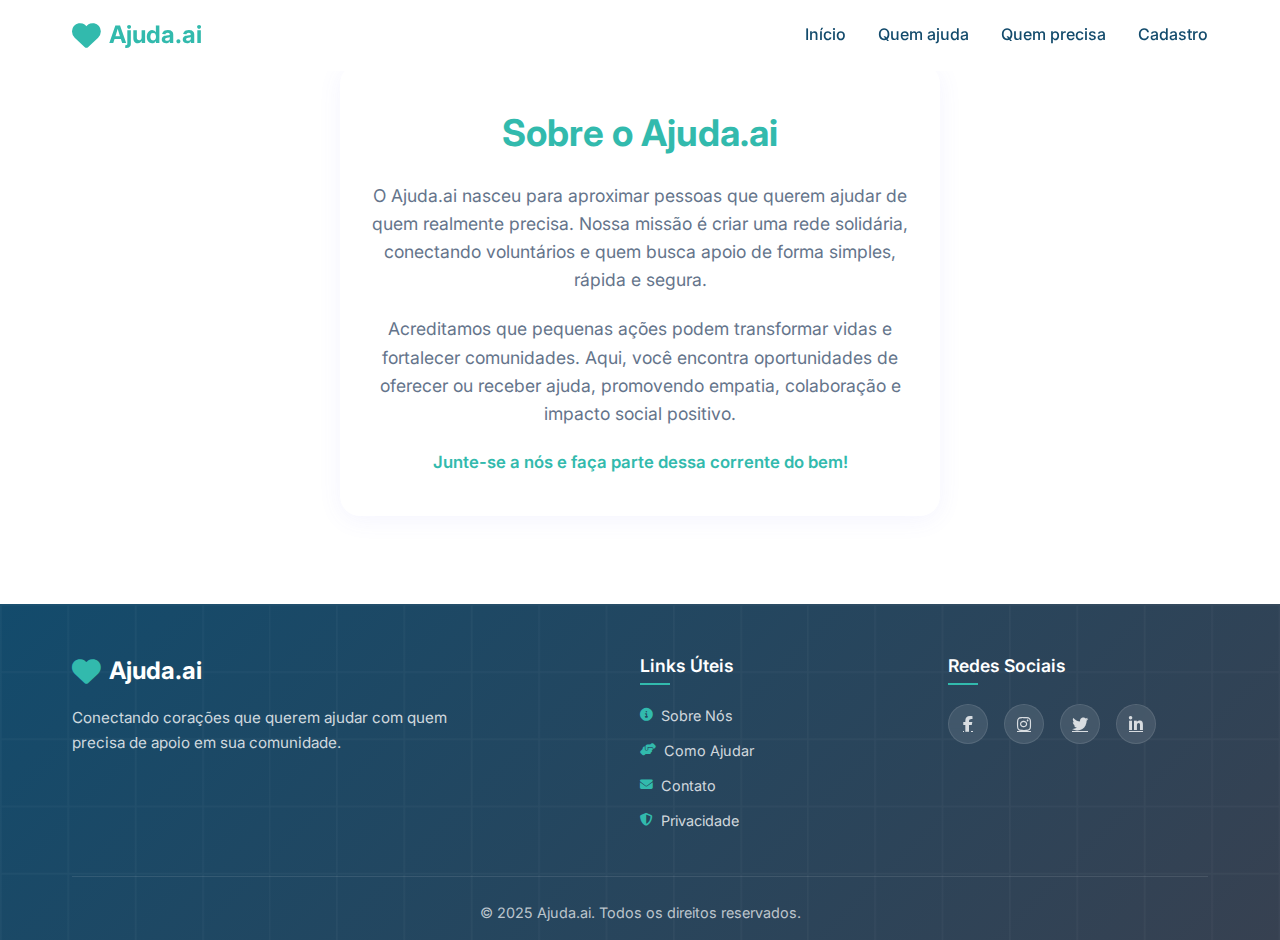
<file: sobre.html>
<!DOCTYPE html>
<html lang="pt-BR">
<head>
    <meta charset="UTF-8">
    <meta name="viewport" content="width=device-width, initial-scale=1.0">
    <title>Sobre Nós - Ajuda.ai</title>
    <link rel="stylesheet" href="styles.css">
    <link href="https://fonts.googleapis.com/css2?family=Inter:wght@400;600;700&display=swap" rel="stylesheet">
    <link rel="stylesheet" href="https://cdnjs.cloudflare.com/ajax/libs/font-awesome/6.4.0/css/all.min.css">
</head>
<body>
    <!-- Navbar -->
    <nav class="navbar">
        <div class="nav-container">
            <div class="logo">
                <i class="fas fa-heart"></i>
                <span>Ajuda.ai</span>
            </div>
            <ul class="nav-menu">
                <li><a href="index.html">Início</a></li>
                <li><a href="voluntarios.html">Quem ajuda</a></li>
                <li><a href="precisa.html">Quem precisa</a></li>
                <li><a href="cadastro.html">Cadastro</a></li>
            </ul>
        </div>
    </nav>

    <main style="background: #fff; min-height: 60vh;">
        <section style="max-width: 600px; margin: 4rem auto 2rem auto; padding: 2.5rem 2rem; border-radius: 20px; box-shadow: 0 4px 24px 0 rgb(99 102 241 / 0.07); background: #fff; text-align: center;">
            <h1 style="font-size: 2.3rem; color: var(--primary-color); font-weight: 700; margin-bottom: 1.2rem;">
                Sobre o Ajuda.ai
            </h1>
            <p style="color: #64748b; font-size: 1.1rem; margin-bottom: 1.3rem;">
                O Ajuda.ai nasceu para aproximar pessoas que querem ajudar de quem realmente precisa. Nossa missão é criar uma rede solidária, conectando voluntários e quem busca apoio de forma simples, rápida e segura.
            </p>
            <p style="color: #64748b; font-size: 1.1rem; margin-bottom: 1.3rem;">
                Acreditamos que pequenas ações podem transformar vidas e fortalecer comunidades. Aqui, você encontra oportunidades de oferecer ou receber ajuda, promovendo empatia, colaboração e impacto social positivo.
            </p>
            <p style="color: var(--primary-color); font-weight: 600; font-size: 1.05rem;">
                Junte-se a nós e faça parte dessa corrente do bem!
            </p>
        </section>
    </main>

    <!-- Footer -->
    <footer class="footer">
        <div class="footer-container">
            <div class="footer-content">
                <div class="footer-brand">
                    <div class="footer-logo">
                        <i class="fas fa-heart"></i>
                        <span>Ajuda.ai</span>
                    </div>
                    <p class="footer-description">
                        Conectando corações que querem ajudar com quem precisa de apoio em sua comunidade.
                    </p>
                </div>
                <div class="footer-links">
                    <h4>Links Úteis</h4>
                    <ul>
                        <li><a href="sobre.html"><i class="fas fa-info-circle"></i>Sobre Nós</a></li>
                        <li><a href="#help"><i class="fas fa-hands-helping"></i>Como Ajudar</a></li>
                        <li><a href="#contact"><i class="fas fa-envelope"></i>Contato</a></li>
                        <li><a href="#privacy"><i class="fas fa-shield-alt"></i>Privacidade</a></li>
                    </ul>
                </div>
                <div class="footer-social">
                    <h4>Redes Sociais</h4>
                    <div class="social-links">
                        <a href="#" aria-label="Facebook"><i class="fab fa-facebook-f"></i></a>
                        <a href="#" aria-label="Instagram"><i class="fab fa-instagram"></i></a>
                        <a href="#" aria-label="Twitter"><i class="fab fa-twitter"></i></a>
                        <a href="#" aria-label="LinkedIn"><i class="fab fa-linkedin-in"></i></a>
                    </div>
                </div>
            </div>
            <div class="footer-bottom">
                <p class="footer-copyright">
                    © 2025 Ajuda.ai. Todos os direitos reservados.
                </p>
            </div>
        </div>
    </footer>
</body>
</html>
</file>
<file: styles.css>
:root {
    --primary-color: #32BAAD;
    --secondary-color: #134B6C;
    --accent-color: #FEA231;
    --success-color: #10b981;      /* ajuste se quiser um verde diferente */
    --warning-color: #FEA231;      /* usa a cor de contraste para alertas */
    --danger-color: #ef4444;
    --dark-color: #134B6C;         /* usa a cor secundária para tons escuros */
    --light-color: #f8fafc;
    --text-primary: #134B6C;       /* cor secundária para texto principal */
    --text-secondary: #32BAAD;     /* cor primária para texto secundário */
    --border-color: #32BAAD;       /* cor primária para bordas */
    --shadow-sm: 0 1px 2px 0 rgb(0 0 0 / 0.05);
    --shadow-md: 0 4px 6px -1px rgb(0 0 0 / 0.1);
    --shadow-lg: 0 10px 15px -3px rgb(0 0 0 / 0.1);
    --shadow-xl: 0 20px 25px -5px rgb(0 0 0 / 0.1);
    --gradient-primary: linear-gradient(135deg, #32BAAD 0%, #134B6C 100%);
    --gradient-secondary: linear-gradient(135deg, #FEA231 0%, #32BAAD 100%);
    --bg-white :#fff
}


* {
    margin: 0;
    padding: 0;
    box-sizing: border-box;
}

body {
    font-family: 'Inter', -apple-system, BlinkMacSystemFont, sans-serif;
    line-height: 1.6;
    color: var(--text-primary);
    background-color: var(--light-color);
    overflow-x: hidden;
}

/* Navbar Glassmorphism */
.navbar {
    position: fixed;
    top: 0;
    width: 100%;
    background: rgba(255, 255, 255, 0.95);
    backdrop-filter: blur(20px);
    border-bottom: 1px solid rgba(255, 255, 255, 0.2);
    z-index: 1000;
    transition: all 0.3s ease;
}

.nav-container {
    max-width: 1200px;
    margin: 0 auto;
    padding: 1rem 2rem;
    display: flex;
    justify-content: space-between;
    align-items: center;
}

.logo {
    display: flex;
    align-items: center;
    gap: 0.5rem;
    font-size: 1.5rem;
    font-weight: 700;
    color: var(--primary-color);
}

.logo i {
    font-size: 1.8rem;
}

.nav-menu {
    display: flex;
    list-style: none;
    gap: 2rem;
}

.nav-menu a {
    text-decoration: none;
    color: var(--text-primary);
    font-weight: 500;
    transition: color 0.3s ease;
    position: relative;
}

.nav-menu a:hover {
    color: var(--primary-color);
}

.nav-menu a::after {
    content: '';
    position: absolute;
    bottom: -5px;
    left: 0;
    width: 0;
    height: 2px;
    background: var(--gradient-primary);
    transition: width 0.3s ease;
}

.nav-menu a:hover::after {
    width: 100%;
}
.nav-menu a.active::after {
    width: 100%;
}

.hamburger {
    display: none;
    flex-direction: column;
    cursor: pointer;
}

.hamburger span {
    width: 25px;
    height: 3px;
    background: var(--text-primary);
    margin: 3px 0;
    transition: 0.3s;
    border-radius: 2px;
}

/* Hero Section Atualizado */
.hero {
    min-height: 100vh;
    background: var(--gradient-primary);
    display: flex;
    align-items: center;
    position: relative;
    overflow: hidden;
    padding-top: 80px;
}

.hero::before {
    content: '';
    position: absolute;
    top: 0;
    left: 0;
    right: 0;
    bottom: 0;
    background: url('data:image/svg+xml,<svg xmlns="http://www.w3.org/2000/svg" viewBox="0 0 1000 1000"><defs><radialGradient id="a" cx="50%" cy="50%"><stop offset="0%" style="stop-color:rgba(255,255,255,0.1)"/><stop offset="100%" style="stop-color:rgba(255,255,255,0)"/></radialGradient></defs><circle cx="200" cy="200" r="100" fill="url(%23a)"/><circle cx="800" cy="300" r="150" fill="url(%23a)"/><circle cx="400" cy="700" r="120" fill="url(%23a)"/></svg>');
    opacity: 0.3;
}

.hero-container {
    max-width: 1200px;
    margin: 0 auto;
    padding: 0 2rem;
    display: grid;
    grid-template-columns: 1fr 1fr;
    gap: 4rem;
    align-items: center;
    position: relative;
    z-index: 1;
}

.hero-badge {
    display: inline-flex;
    align-items: center;
    gap: 0.5rem;
    background: rgba(255, 255, 255, 0.2);
    backdrop-filter: blur(10px);
    padding: 0.5rem 1rem;
    border-radius: 50px;
    color: white;
    font-size: 0.9rem;
    font-weight: 500;
    margin-bottom: 1.5rem;
    border: 1px solid rgba(255, 255, 255, 0.3);
}

.hero-title {
    font-size: 3.5rem;
    font-weight: 700;
    color: white;
    margin-bottom: 1.5rem;
    line-height: 1.2;
}

.gradient-text {
    background: linear-gradient(135deg, #fbbf24, #f59e0b);
    -webkit-background-clip: text;
    -webkit-text-fill-color: transparent;
    background-clip: text;
}

.hero-subtitle {
    font-size: 1.2rem;
    color: rgba(255, 255, 255, 0.9);
    margin-bottom: 2rem;
    line-height: 1.6;
}

.hero-buttons {
    display: flex;
    gap: 1rem;
    margin-bottom: 3rem;
}

.btn {
    padding: 1rem 2rem;
    border: none;
    border-radius: 12px;
    font-size: 1rem;
    font-weight: 600;
    cursor: pointer;
    transition: all 0.3s ease;
    display: flex;
    align-items: center;
    gap: 0.5rem;
    text-decoration: none;
    position: relative;
    overflow: hidden;
}

.btn::before {
    content: '';
    position: absolute;
    top: 0;
    left: -100%;
    width: 100%;
    height: 100%;
    background: linear-gradient(90deg, transparent, rgba(255, 255, 255, 0.2), transparent);
    transition: left 0.5s;
}

.btn:hover::before {
    left: 100%;
}

.btn-primary {
    background: rgba(255, 255, 255, 0.2);
    color: white;
    border: 1px solid rgba(255, 255, 255, 0.3);
    backdrop-filter: blur(10px);
}

.btn-primary:hover {
    background: rgba(255, 255, 255, 0.3);
    transform: translateY(-2px);
    box-shadow: var(--shadow-lg);
}

.btn-secondary {
    background: white;
    color: var(--primary-color);
}

.btn-secondary:hover {
    transform: translateY(-2px);
    box-shadow: var(--shadow-lg);
}

/* Nova seção do mapa */
.hero-map-section {
    display: flex;
    flex-direction: column;
    height: 100%;
}

.map-title {
    font-size: 1.8rem;
    font-weight: 600;
    color: white;
    margin-bottom: 1.5rem;
    text-align: center;
}

.map-container {
    position: relative;
    height: 400px;
    background: rgba(255, 255, 255, 0.1);
    backdrop-filter: blur(10px);
    border-radius: 20px;
    border: 1px solid rgba(255, 255, 255, 0.2);
    overflow: hidden;
}

#interactive-map {
    width: 100%;
    height: 100%;
    border-radius: 20px;
}

.distance-badge {
    margin-left: auto;
}

.map-overlay {
    position: absolute;
    bottom: 20px;
    left: 20px;
    right: 20px;
    background: rgba(255, 255, 255, 0.95);
    backdrop-filter: blur(10px);
    border-radius: 12px;
    padding: 1rem;
}

.map-stats {
    display: flex;
    justify-content: space-around;
    gap: 1rem;
}

.map-stat {
    display: flex;
    align-items: center;
    gap: 0.5rem;
    color: var(--text-primary);
    font-weight: 500;
}

.map-stat i {
    color: var(--primary-color);
}

/* Seção de Pesquisa inspirada em IA */
.search-section {
    background: linear-gradient(135deg, #f8fafc 0%, #e2e8f0 100%);
    padding: 4rem 0;
    position: relative;
    overflow: hidden;
}

.search-section::before {
    content: '';
    position: absolute;
    top: 0;
    left: 0;
    right: 0;
    bottom: 0;
    background: url('data:image/svg+xml,<svg xmlns="http://www.w3.org/2000/svg" viewBox="0 0 100 100"><defs><pattern id="grid" width="10" height="10" patternUnits="userSpaceOnUse"><path d="M 10 0 L 0 0 0 10" fill="none" stroke="rgba(99,102,241,0.05)" stroke-width="1"/></pattern></defs><rect width="100" height="100" fill="url(%23grid)"/></svg>');
    opacity: 0.5;
}

.search-container {
    max-width: 800px;
    margin: 0 auto;
    padding: 0 2rem;
    position: relative;
    z-index: 1;
}

.search-wrapper {
    background: white;
    border-radius: 24px;
    padding: 2rem;
    box-shadow: 0 20px 40px rgba(99, 102, 241, 0.1);
    border: 1px solid rgba(99, 102, 241, 0.1);
    position: relative;
}

.search-wrapper::before {
    content: '';
    position: absolute;
    top: -1px;
    left: -1px;
    right: -1px;
    bottom: -1px;
    background: linear-gradient(135deg, var(--primary-color), var(--secondary-color));
    border-radius: 24px;
    z-index: -1;
    opacity: 0;
    transition: opacity 0.3s ease;
}

.search-wrapper:focus-within::before {
    opacity: 0.1;
}

.search-form {
    margin-bottom: 1.5rem;
}

.input-wrapper {
    position: relative;
    display: flex;
    align-items: center;
    background: #f8fafc;
    border-radius: 16px;
    padding: 0.75rem 1rem;
    border: 2px solid transparent;
    transition: all 0.3s ease;
}

.input-wrapper:focus-within {
    background: white;
    border-color: var(--primary-color);
    box-shadow: 0 0 0 4px rgba(99, 102, 241, 0.1);
}

.search-input {
    flex: 1;
    border: none;
    outline: none;
    font-size: 1.1rem;
    background: transparent;
    padding: 0.5rem 0;
    color: var(--text-primary);
    font-weight: 500;
}

.search-input::placeholder {
    color: var(--text-secondary);
    font-weight: 400;
}

.search-btn {
    background: var(--gradient-primary);
    color: white;
    border: none;
    border-radius: 12px;
    padding: 0.75rem;
    margin-left: 0.75rem;
    cursor: pointer;
    transition: all 0.3s ease;
    display: flex;
    align-items: center;
    justify-content: center;
    min-width: 48px;
    height: 48px;
}

.search-btn:hover {
    transform: translateY(-2px);
    box-shadow: 0 8px 25px rgba(99, 102, 241, 0.3);
}

.search-btn:active {
    transform: translateY(0);
}

.search-btn i {
    font-size: 1.1rem;
}

.search-suggestions {
    text-align: center;
}

.suggestion-tags {
    display: flex;
    flex-wrap: wrap;
    gap: 0.75rem;
    justify-content: center;
}

.suggestion-tag {
    background: rgba(99, 102, 241, 0.1);
    color: var(--primary-color);
    border: 1px solid rgba(99, 102, 241, 0.2);
    border-radius: 20px;
    padding: 0.5rem 1rem;
    font-size: 0.9rem;
    font-weight: 500;
    cursor: pointer;
    transition: all 0.3s ease;
}

.suggestion-tag:hover {
    background: var(--primary-color);
    color: white;
    transform: translateY(-1px);
    box-shadow: 0 4px 12px rgba(99, 102, 241, 0.3);
}

/* Sections */
.container {
    max-width: 1200px;
    margin: 0 auto;
    padding: 0 2rem;
}

.section-header {
    text-align: center;
    margin-bottom: 4rem;
}

.section-header h2 {
    font-size: 2.5rem;
    font-weight: 700;
    color: var(--text-primary);
    margin-bottom: 1rem;
}

.section-header p {
    font-size: 1.2rem;
    color: var(--text-secondary);
}

/* Helpers Section */
.helpers-section {
    padding: 6rem 0;
    background: white;
}

.helpers-carousel {
    display: grid;
    grid-template-columns: repeat(auto-fit, minmax(300px, 1fr));
    gap: 2rem;
}

.helper-card {
    background: white;
    border-radius: 20px;
    padding: 2rem;
    box-shadow: var(--shadow-md);
    border: 1px solid var(--border-color);
    transition: all 0.3s ease;
    text-align: center;
}

.helper-card:hover {
    transform: translateY(-5px);
    box-shadow: var(--shadow-xl);
}

.helper-avatar {
    position: relative;
    width: 100px;
    height: 100px;
    margin: 0 auto 1.5rem;
}

.helper-avatar img {
    width: 100%;
    height: 100%;
    border-radius: 50%;
    object-fit: cover;
}

.helper-status {
    position: absolute;
    bottom: 5px;
    right: 5px;
    width: 20px;
    height: 20px;
    background: var(--success-color);
    border-radius: 50%;
    border: 3px solid white;
}

.helper-card h3 {
    font-size: 1.3rem;
    font-weight: 600;
    color: var(--text-primary);
    margin-bottom: 0.5rem;
}

.helper-profession {
    color: var(--primary-color);
    font-weight: 500;
    margin-bottom: 1rem;
}

.helper-testimonial {
    color: var(--text-secondary);
    font-style: italic;
    margin-bottom: 1.5rem;
    line-height: 1.6;
}

.helper-rating {
    display: flex;
    align-items: center;
    justify-content: center;
    gap: 0.25rem;
}

.helper-rating i {
    color: #fbbf24;
}

.helper-rating span {
    margin-left: 0.5rem;
    font-weight: 600;
    color: var(--text-primary);
}

/* Needs Section */
.needs-section {
    padding: 6rem 0;
    background: #f8fafc;
}

.needs-grid {
    display: grid;
    grid-template-columns: repeat(auto-fit, minmax(350px, 1fr));
    gap: 2rem;
}

.need-card {
    background: white;
    border-radius: 16px;
    padding: 1.5rem;
    box-shadow: var(--shadow-md);
    border: 1px solid var(--border-color);
    transition: all 0.3s ease;
}

.need-card:hover {
    transform: translateY(-2px);
    box-shadow: var(--shadow-lg);
}

.need-header {
    display: flex;
    align-items: center;
    gap: 1rem;
    margin-bottom: 1rem;
}

.need-header img {
    width: 60px;
    height: 60px;
    border-radius: 50%;
    object-fit: cover;
}

.need-info h3 {
    font-size: 1.1rem;
    font-weight: 600;
    color: var(--text-primary);
    margin-bottom: 0.25rem;
}

.need-location {
    display: flex;
    align-items: center;
    gap: 0.5rem;
    color: var(--text-secondary);
    font-size: 0.9rem;
}

/* Atualização: Substituir .need-urgency por .need-distance */
.need-distance {
    margin-left: auto;
    padding: 0.25rem 0.75rem;
    border-radius: 20px;
    font-size: 0.8rem;
    font-weight: 600;
    display: flex;
    align-items: center;
    gap: 0.25rem;
    background: rgba(6, 182, 212, 0.1);
    color: var(--accent-color);
    border: 1px solid rgba(6, 182, 212, 0.2);
}

.need-distance i {
    font-size: 0.7rem;
}

.need-service {
    display: flex;
    align-items: center;
    gap: 0.75rem;
    margin-bottom: 1rem;
    padding: 0.75rem;
    background: rgba(99, 102, 241, 0.05);
    border-radius: 10px;
    color: var(--primary-color);
    font-weight: 500;
}

.need-service i {
    font-size: 1.2rem;
}

.need-description {
    color: var(--text-secondary);
    margin-bottom: 1.5rem;
    line-height: 1.6;
}

.btn-contact {
    width: 100%;
    background: var(--gradient-primary);
    color: white;
    justify-content: center;
}

.btn-contact:hover {
    transform: translateY(-1px);
    box-shadow: var(--shadow-md);
}

/* Footer Moderno */
.footer {
    background: linear-gradient(135deg, var(--dark-color) 0%, #374151 100%);
    color: white;
    position: relative;
    overflow: hidden;
}

.footer::before {
    content: '';
    position: absolute;
    top: 0;
    left: 0;
    right: 0;
    bottom: 0;
    background: url('data:image/svg+xml,<svg xmlns="http://www.w3.org/2000/svg" viewBox="0 0 100 100"><defs><pattern id="footerGrid" width="20" height="20" patternUnits="userSpaceOnUse"><path d="M 20 0 L 0 0 0 20" fill="none" stroke="rgba(255,255,255,0.03)" stroke-width="1"/></pattern></defs><rect width="100" height="100" fill="url(%23footerGrid)"/></svg>');
}

.footer-container {
    max-width: 1200px;
    margin: 0 auto;
    padding: 3rem 2rem 1rem;
    position: relative;
    z-index: 1;
}

.footer-content {
    display: grid;
    grid-template-columns: 2fr 1fr 1fr;
    gap: 3rem;
    margin-bottom: 2rem;
}

.footer-brand {
    max-width: 400px;
}

.footer-logo {
    display: flex;
    align-items: center;
    gap: 0.5rem;
    font-size: 1.5rem;
    font-weight: 700;
    margin-bottom: 1rem;
    color: white;
}

.footer-logo i {
    font-size: 1.8rem;
    color: var(--primary-color);
}

.footer-description {
    color: rgba(255, 255, 255, 0.8);
    line-height: 1.6;
    font-size: 0.95rem;
}

.footer-links h4,
.footer-social h4 {
    font-size: 1.1rem;
    font-weight: 600;
    margin-bottom: 1.5rem;
    color: white;
    position: relative;
}

.footer-links h4::after,
.footer-social h4::after {
    content: '';
    position: absolute;
    bottom: -5px;
    left: 0;
    width: 30px;
    height: 2px;
    background: var(--primary-color);
}

.footer-links ul {
    list-style: none;
}

.footer-links li {
    margin-bottom: 0.75rem;
}

.footer-links a {
    color: rgba(255, 255, 255, 0.8);
    text-decoration: none;
    display: flex;
    align-items: center;
    gap: 0.5rem;
    transition: all 0.3s ease;
    font-size: 0.9rem;
}

.footer-links a:hover {
    color: white;
    transform: translateX(5px);
}

.footer-links a i {
    font-size: 0.8rem;
    color: var(--primary-color);
}

.social-links {
    display: flex;
    gap: 1rem;
}

.social-links a {
    width: 40px;
    height: 40px;
    background: rgba(255, 255, 255, 0.1);
    border-radius: 50%;
    display: flex;
    align-items: center;
    justify-content: center;
    color: rgba(255, 255, 255, 0.8);
    transition: all 0.3s ease;
    backdrop-filter: blur(10px);
    border: 1px solid rgba(255, 255, 255, 0.1);
}

.social-links a:hover {
    background: var(--primary-color);
    color: white;
    transform: translateY(-2px);
    box-shadow: 0 5px 15px rgba(99, 102, 241, 0.3);
}

.footer-bottom {
    border-top: 1px solid rgba(255, 255, 255, 0.1);
    padding-top: 1.5rem;
    text-align: center;
}

.footer-copyright {
    color: rgba(255, 255, 255, 0.7);
    font-size: 0.9rem;
}

/* Fatal Error Modal */
.fatal-error {
    position: fixed;
    top: 0;
    left: 0;
    width: 100%;
    height: 100%;
    background: rgba(0, 0, 0, 0.8);
    display: none;
    align-items: center;
    justify-content: center;
    z-index: 10000;
    backdrop-filter: blur(5px);
}

.fatal-error.show {
    display: flex;
}

.error-content {
    background: white;
    border-radius: 16px;
    padding: 2rem;
    max-width: 400px;
    width: 90%;
    text-align: center;
    position: relative;
    box-shadow: 0 20px 40px rgba(0, 0, 0, 0.3);
    border: 2px solid var(--danger-color);
}

.error-content i {
    font-size: 3rem;
    color: var(--danger-color);
    margin-bottom: 1rem;
}

.error-content h3 {
    color: var(--danger-color);
    font-size: 1.5rem;
    margin-bottom: 1rem;
    font-weight: 700;
}

.error-content p {
    color: var(--text-secondary);
    line-height: 1.6;
    margin-bottom: 1.5rem;
}

.error-close {
    position: absolute;
    top: 1rem;
    right: 1rem;
    background: none;
    border: none;
    font-size: 1.2rem;
    color: var(--text-secondary);
    cursor: pointer;
    width: 30px;
    height: 30px;
    display: flex;
    align-items: center;
    justify-content: center;
    border-radius: 50%;
    transition: all 0.3s ease;
}

.error-close:hover {
    background: rgba(239, 68, 68, 0.1);
    color: var(--danger-color);
}

/* Responsive Design */
@media (max-width: 768px) {
    .hamburger {
        display: flex;
    }

    .nav-menu {
        position: fixed;
        left: -100%;
        top: 70px;
        flex-direction: column;
        background-color: rgba(255, 255, 255, 0.95);
        backdrop-filter: blur(20px);
        width: 100%;
        text-align: center;
        transition: 0.3s;
        padding: 2rem 0;
    }

    .nav-menu.active {
        left: 0;
    }

    .hero-container {
        grid-template-columns: 1fr;
        gap: 2rem;
        text-align: center;
    }

    .hero-title {
        font-size: 2.5rem;
    }

    .hero-buttons {
        flex-direction: column;
        align-items: center;
    }

    .hero-stats {
        justify-content: center;
    }

    .map-container {
        height: 300px;
    }

    .map-stats {
        flex-direction: column;
        gap: 0.5rem;
    }

    .search-section {
        padding: 3rem 0;
    }

    .search-wrapper {
        padding: 1.5rem;
        border-radius: 20px;
    }

    .input-wrapper {
        flex-direction: column;
        gap: 1rem;
        padding: 1rem;
    }

    .search-input {
        text-align: center;
        width: 100%;
    }

    .search-btn {
        width: 100%;
        margin-left: 0;
        justify-content: center;
    }

    .suggestion-tags {
        flex-direction: column;
        align-items: center;
    }

    .suggestion-tag {
        width: 100%;
        max-width: 200px;
        text-align: center;
    }

    .helpers-carousel {
        grid-template-columns: 1fr;
    }

    .needs-grid {
        grid-template-columns: 1fr;
    }

    .need-header {
        flex-wrap: wrap;
    }

    .need-distance {
        margin-left: 0;
        margin-top: 0.5rem;
        order: 3;
        width: 100%;
        justify-content: center;
    }

    .footer-content {
        grid-template-columns: 1fr;
        gap: 2rem;
        text-align: center;
    }

    .footer-brand {
        max-width: 100%;
    }

    .social-links {
        justify-content: center;
    }
}















/* precisa css */

/* Estilos específicos para a página de listagem */
.page-header {
    background: linear-gradient(135deg, var(--primary-color) 0%, var(--secondary-color) 100%);
    color: white;
    padding: 8rem 0 4rem;
    text-align: center;
    position: relative;
    overflow: hidden;
}

.page-header::before {
    content: '';
    position: absolute;
    top: 0;
    left: 0;
    right: 0;
    bottom: 0;
    background: url('data:image/svg+xml,<svg xmlns="http://www.w3.org/2000/svg" viewBox="0 0 1000 1000"><defs><radialGradient id="b" cx="50%" cy="50%"><stop offset="0%" style="stop-color:rgba(255,255,255,0.1)"/><stop offset="100%" style="stop-color:rgba(255,255,255,0)"/></radialGradient></defs><circle cx="300" cy="200" r="80" fill="url(%23b)"/><circle cx="700" cy="400" r="120" fill="url(%23b)"/><circle cx="500" cy="600" r="100" fill="url(%23b)"/></svg>');
    opacity: 0.3;
}

.page-title {
    font-size: 3rem;
    font-weight: 700;
    margin-bottom: 1rem;
    position: relative;
    z-index: 1;
}

.page-subtitle {
    font-size: 1.2rem;
    opacity: 0.9;
    position: relative;
    z-index: 1;
}

/* Seção de Filtros */
.filters-section {
    background: white;
    border-bottom: 1px solid var(--border-color);
    padding: 2rem 0;
    position: sticky;
    top: 70px;
    z-index: 100;
}

.filters-wrapper {
    display: flex;
    gap: 2rem;
    align-items: center;
    flex-wrap: wrap;
}

.search-filter {
    flex: 1;
    min-width: 300px;
}

.search-input-wrapper {
    position: relative;
    display: flex;
    align-items: center;
    background: var(--light-color);
    border-radius: 12px;
    padding: 0.75rem 1rem;
    border: 2px solid transparent;
    transition: all 0.3s ease;
}

.search-input-wrapper:focus-within {
    border-color: var(--primary-color);
    background: white;
    box-shadow: 0 0 0 4px rgba(99, 102, 241, 0.1);
}

.search-input-wrapper i {
    color: var(--text-secondary);
    margin-right: 0.75rem;
}

.search-input-wrapper input {
    flex: 1;
    border: none;
    outline: none;
    background: transparent;
    font-size: 1rem;
    color: var(--text-primary);
}

.sort-filters {
    display: flex;
    gap: 1rem;
}

.sort-filters select {
    padding: 0.75rem 1rem;
    border: 2px solid var(--border-color);
    border-radius: 8px;
    background: white;
    color: var(--text-primary);
    font-size: 0.9rem;
    cursor: pointer;
    transition: border-color 0.3s ease;
}

.sort-filters select:focus {
    outline: none;
    border-color: var(--primary-color);
}

/* Seção Principal */
.needs-list-section {
    padding: 3rem 0;
    background: var(--light-color);
}

.results-info {
    display: flex;
    justify-content: space-between;
    align-items: center;
    margin-bottom: 2rem;
    padding-bottom: 1rem;
    border-bottom: 1px solid var(--border-color);
}

.view-toggle {
    display: flex;
    gap: 0.5rem;
}

.view-btn {
    width: 40px;
    height: 40px;
    border: 2px solid var(--border-color);
    background: white;
    border-radius: 8px;
    display: flex;
    align-items: center;
    justify-content: center;
    cursor: pointer;
    transition: all 0.3s ease;
    color: var(--text-secondary);
}

.view-btn.active,
.view-btn:hover {
    border-color: var(--primary-color);
    background: var(--primary-color);
    color: white;
}

/* Cards Detalhados */
.needs-container {
    display: flex;
    flex-direction: column;
    gap: 2rem;
}

.need-card-detailed {
    background: white;
    border-radius: 16px;
    padding: 2rem;
    box-shadow: var(--shadow-md);
    border: 1px solid var(--border-color);
    transition: all 0.3s ease;
    position: relative;
}

.need-card-detailed:hover {
    transform: translateY(-2px);
    box-shadow: var(--shadow-lg);
}

.card-header {
    display: flex;
    align-items: flex-start;
    gap: 1.5rem;
    margin-bottom: 1.5rem;
}

.person-photo {
    width: 80px;
    height: 80px;
    border-radius: 50%;
    object-fit: cover;
    border: 3px solid var(--border-color);
}

.person-info {
    flex: 1;
}

.person-info h3 {
    font-size: 1.3rem;
    font-weight: 600;
    color: var(--text-primary);
    margin-bottom: 0.5rem;
}

.location {
    display: flex;
    align-items: center;
    gap: 0.5rem;
    color: var(--text-secondary);
    font-size: 0.9rem;
    margin-bottom: 0.5rem;
}

.distance {
    display: inline-flex;
    align-items: center;
    gap: 0.25rem;
    background: rgba(6, 182, 212, 0.1);
    color: var(--accent-color);
    padding: 0.25rem 0.75rem;
    border-radius: 12px;
    font-size: 0.8rem;
    font-weight: 600;
}

.urgency-badge {
    padding: 0.5rem 1rem;
    border-radius: 20px;
    font-size: 0.8rem;
    font-weight: 600;
    display: flex;
    align-items: center;
    gap: 0.5rem;
    white-space: nowrap;
}

.urgency-badge.urgent {
    background: rgba(239, 68, 68, 0.1);
    color: var(--danger-color);
    border: 1px solid rgba(239, 68, 68, 0.2);
}

.urgency-badge.normal {
    background: rgba(16, 185, 129, 0.1);
    color: var(--success-color);
    border: 1px solid rgba(16, 185, 129, 0.2);
}

.service-info {
    margin-bottom: 1.5rem;
}

.service-type {
    display: flex;
    align-items: center;
    gap: 0.75rem;
    margin-bottom: 1rem;
    padding: 1rem;
    background: rgba(99, 102, 241, 0.05);
    border-radius: 12px;
    color: var(--primary-color);
    font-weight: 600;
}

.service-type i {
    font-size: 1.2rem;
}

.service-description {
    color: var(--text-secondary);
    line-height: 1.6;
    font-size: 0.95rem;
}

.card-footer {
    display: flex;
    justify-content: space-between;
    align-items: center;
    padding-top: 1rem;
    border-top: 1px solid var(--border-color);
}

.posted-time {
    display: flex;
    align-items: center;
    gap: 0.5rem;
    color: var(--text-secondary);
    font-size: 0.85rem;
}

.btn-contact-detailed {
    background: var(--gradient-primary);
    color: white;
    border: none;
    padding: 0.75rem 1.5rem;
    border-radius: 8px;
    font-weight: 600;
    cursor: pointer;
    transition: all 0.3s ease;
    display: flex;
    align-items: center;
    gap: 0.5rem;
}

.btn-contact-detailed:hover {
    transform: translateY(-1px);
    box-shadow: 0 4px 12px rgba(99, 102, 241, 0.3);
}

/* Paginação */
.pagination-wrapper {
    margin-top: 3rem;
    display: flex;
    justify-content: center;
}

.pagination {
    display: flex;
    list-style: none;
    gap: 0.5rem;
    align-items: center;
}

.page-item button {
    padding: 0.75rem 1rem;
    border: 2px solid var(--border-color);
    background: white;
    color: var(--text-primary);
    border-radius: 8px;
    cursor: pointer;
    transition: all 0.3s ease;
    font-weight: 500;
    display: flex;
    align-items: center;
    gap: 0.5rem;
}

.page-item.active button {
    background: var(--primary-color);
    color: white;
    border-color: var(--primary-color);
}

.page-item button:hover:not(:disabled) {
    border-color: var(--primary-color);
    color: var(--primary-color);
}

.page-item.disabled button {
    opacity: 0.5;
    cursor: not-allowed;
}

/* Loading Overlay */
.loading-overlay {
    position: fixed;
    top: 0;
    left: 0;
    width: 100%;
    height: 100%;
    background: rgba(255, 255, 255, 0.9);
    display: none;
    align-items: center;
    justify-content: center;
    z-index: 10000;
    backdrop-filter: blur(5px);
}

.loading-overlay.show {
    display: flex;
}

.loading-spinner {
    text-align: center;
    color: var(--primary-color);
}

.loading-spinner i {
    font-size: 3rem;
    margin-bottom: 1rem;
    color: var(--primary-color);
}

.loading-spinner p {
    font-size: 1.1rem;
    font-weight: 500;
}

/* Responsive */
@media (max-width: 768px) {
    .page-title {
        font-size: 2rem;
    }

    .filters-wrapper {
        flex-direction: column;
        gap: 1rem;
    }

    .search-filter {
        min-width: 100%;
    }

    .sort-filters {
        width: 100%;
        flex-direction: column;
    }

    .results-info {
        flex-direction: column;
        gap: 1rem;
        align-items: flex-start;
    }

    .card-header {
        flex-direction: column;
        text-align: center;
    }

    .person-info {
        text-align: center;
    }

    .card-footer {
        flex-direction: column;
        gap: 1rem;
    }

    .btn-contact-detailed {
        width: 100%;
        justify-content: center;
    }

    .pagination {
        flex-wrap: wrap;
        justify-content: center;
    }
}




/* voluntarios */

/* Estilos específicos para a página de voluntários */
.volunteers-list-section {
    padding: 3rem 0;
    background: var(--light-color);
}

.volunteers-container {
    display: flex;
    flex-direction: column;
    gap: 2rem;
}

.volunteer-card-detailed {
    background: white;
    border-radius: 16px;
    padding: 2rem;
    box-shadow: var(--shadow-md);
    border: 1px solid var(--border-color);
    transition: all 0.3s ease;
    position: relative;
}

.volunteer-card-detailed:hover {
    transform: translateY(-2px);
    box-shadow: var(--shadow-lg);
}

.volunteer-photo {
    width: 80px;
    height: 80px;
    border-radius: 50%;
    object-fit: cover;
    border: 3px solid var(--primary-color);
}

.volunteer-info h3 {
    font-size: 1.3rem;
    font-weight: 600;
    color: var(--text-primary);
    margin-bottom: 0.5rem;
}

.profession {
    display: flex;
    align-items: center;
    gap: 0.5rem;
    color: var(--primary-color);
    font-weight: 600;
    font-size: 0.95rem;
    margin-bottom: 0.5rem;
}

.volunteer-details {
    margin-bottom: 1.5rem;
}



.rating-number {
    font-weight: 600;
    color: var(--text-primary);
    margin-left: 0.5rem;
}

.rating-count {
    color: var(--text-secondary);
    font-size: 0.85rem;
}


.volunteer-description {
    color: var(--text-secondary);
    line-height: 1.6;
    font-size: 0.95rem;
    margin-bottom: 1rem;
}

.availability {
    display: flex;
    align-items: center;
    gap: 0.5rem;
    color: var(--success-color);
    font-size: 0.9rem;
    font-weight: 500;
    background: rgba(16, 185, 129, 0.1);
    padding: 0.5rem 1rem;
    border-radius: 8px;
    border: 1px solid rgba(16, 185, 129, 0.2);
}

.volunteer-stats {
    display: flex;
    align-items: center;
    gap: 1rem;
}

.stat {
    display: flex;
    align-items: center;
    gap: 0.5rem;
    color: var(--text-secondary);
    font-size: 0.85rem;
}

.stat i {
    color: var(--accent-color);
}

/* Responsive para voluntários */
@media (max-width: 768px) {
    .specialties {
        flex-direction: column;
        align-items: flex-start;
    }

    .specialty-tag {
        width: fit-content;
    }

    .rating-section {
        flex-direction: column;
        align-items: flex-start;
        gap: 0.5rem;
    }

    .volunteer-stats {
        flex-direction: column;
        align-items: flex-start;
        gap: 0.5rem;
    }
}












/* Seção de Patrocinadores */
.sponsors-section {
    padding: 4rem 0;
    background: linear-gradient(135deg, #f8fafc 0%, #e2e8f0 100%);
    position: relative;
    overflow: hidden;
}

.sponsors-section::before {
    content: '';
    position: absolute;
    top: 0;
    left: 0;
    right: 0;
    bottom: 0;
    background: url('data:image/svg+xml,<svg xmlns="http://www.w3.org/2000/svg" viewBox="0 0 100 100"><defs><pattern id="sponsorGrid" width="20" height="20" patternUnits="userSpaceOnUse"><path d="M 20 0 L 0 0 0 20" fill="none" stroke="rgba(99,102,241,0.03)" stroke-width="1"/></pattern></defs><rect width="100" height="100" fill="url(%23sponsorGrid)"/></svg>');
    opacity: 0.5;
}

.sponsors-section .container {
    position: relative;
    z-index: 1;
}

.sponsors-carousel-wrapper {
    position: relative;
    overflow: hidden;
    border-radius: 16px;
    background: white;
    box-shadow: 0 10px 30px rgba(0, 0, 0, 0.1);
    padding: 2rem 0;
}

/* Efeito de desfoque nas bordas */
.sponsors-carousel-wrapper::before,
.sponsors-carousel-wrapper::after {
    content: '';
    position: absolute;
    top: 0;
    width: 100px;
    height: 100%;
    z-index: 2;
    pointer-events: none;
}

.sponsors-carousel-wrapper::before {
    left: 0;
    background: linear-gradient(to right, rgba(255, 255, 255, 1) 0%, rgba(255, 255, 255, 0) 100%);
}

.sponsors-carousel-wrapper::after {
    right: 0;
    background: linear-gradient(to left, rgba(255, 255, 255, 1) 0%, rgba(255, 255, 255, 0) 100%);
}

/* Animação do carrossel infinito */
@keyframes infiniteScroll {
    0% {
        transform: translateX(0);
    }
    100% {
        transform: translateX(-50%);
    }
}

.sponsors-track {
    display: flex;
    animation: infiniteScroll 30s linear infinite;
    width: calc(220px * 16); /* 8 slides originais + 8 duplicados */
}

.sponsor-slide {
    min-width: 220px;
    display: flex;
    align-items: center;
    justify-content: center;
    padding: 1rem;
    margin: 0 10px;
    background: #f8fafc;
    border-radius: 12px;
    border: 2px solid transparent;
    transition: all 0.3s ease;
}

.sponsor-slide:hover {
    border-color: var(--primary-color);
    background: white;
    transform: translateY(-5px);
    box-shadow: 0 8px 25px rgba(99, 102, 241, 0.15);
}

.sponsor-logo {
    max-width: 180px;
    max-height: 80px;
    width: auto;
    height: auto;
    object-fit: contain;
    filter: grayscale(100%) opacity(0.7);
    transition: all 0.3s ease;
}

.sponsor-slide:hover .sponsor-logo {
    filter: grayscale(0%) opacity(1);
    transform: scale(1.05);
}

/* Pausar animação ao passar o mouse (opcional) */
.sponsors-track:hover {
    animation-play-state: paused;
}

/* Responsive */
@media (max-width: 1024px) {
    .sponsors-track {
        animation-duration: 25s;
    }
    
    .sponsor-slide {
        min-width: 200px;
    }
    
    .sponsor-logo {
        max-width: 160px;
        max-height: 70px;
    }
}

@media (max-width: 768px) {
    .sponsors-section {
        padding: 3rem 0;
    }
    
    .sponsors-carousel-wrapper {
        margin: 0 1rem;
        padding: 1.5rem 0;
    }
    
    .sponsors-track {
        animation-duration: 20s;
    }
    
    .sponsor-slide {
        min-width: 180px;
        margin: 0 5px;
    }
    
    .sponsor-logo {
        max-width: 140px;
        max-height: 60px;
    }
    
    .sponsors-carousel-wrapper::before,
    .sponsors-carousel-wrapper::after {
        width: 50px;
    }
}

@media (max-width: 480px) {
    .sponsor-slide {
        min-width: 160px;
    }
    
    .sponsor-logo {
        max-width: 120px;
        max-height: 50px;
    }
    
    .sponsors-track {
        animation-duration: 15s;
    }
}









        

        .register-main {
            min-height: 100vh;
            display: flex;
            align-items: flex-start;
            justify-content: center;
            padding: 3rem 0 2rem 0;
            background: var(--bg-white);
        }

        .register-form-wrapper {
            width: 100%;
            max-width: 480px;
            margin: 0 auto;
            padding: 2.5rem 2rem 2rem 2rem;
            border-radius: 24px;
            background: var(--bg-white);
            display: flex;
            flex-direction: column;
            gap: 2rem;
        }

        .register-title {
            font-size: 2.3rem;
            font-weight: 700;
            color: var(--primary-color);
            text-align: center;
            margin-bottom: 0.5rem;
            letter-spacing: -1px;
        }

        .register-desc {
            text-align: center;
            color: var(--text-secondary);
            margin-bottom: 1.5rem;
            font-size: 1.05rem;
        }

        .register-form {
            display: flex;
            flex-direction: column;
            gap: 1.4rem;
        }

        .form-group {
            position: relative;
            margin-bottom: 0.5rem;
        }

        .form-label {
            position: absolute;
            left: 1.1rem;
            top: 1.1rem;
            color: var(--text-secondary);
            font-size: 1rem;
            pointer-events: none;
            background: var(--bg-white);
            padding: 0 0.3rem;
            transition: 0.2s;
            z-index: 2;
        }

        .form-input:focus+.form-label,
        .form-input:not(:placeholder-shown)+.form-label,
        .form-input[type="file"]:valid+.form-label,
        .form-textarea:focus+.form-label,
        .form-textarea:not(:placeholder-shown)+.form-label {
            top: -0.7rem;
            left: 0.8rem;
            font-size: 0.85rem;
            color: var(--primary-color);
            background: var(--bg-white);
        }

        .form-input,
        .form-select,
        .form-textarea {
            width: 100%;
            padding: 1.1rem 1.1rem 1rem 1.1rem;
            border: 1.5px solid var(--border-color);
            border-radius: 10px;
            background: var(--input-bg);
            font-size: 1rem;
            color: var(--text-primary);
            font-family: inherit;
            transition: border-color 0.2s, box-shadow 0.2s;
        }

        .form-input:focus,
        .form-select:focus,
        .form-textarea:focus {
            border-color: var(--primary-color);
            box-shadow: 0 0 0 2px #6366f120;
            background: #fff;
            outline: none;
        }

        .form-textarea {
            min-height: 90px;
            resize: vertical;
        }

        .photo-preview {
            width: 110px;
            height: 110px;
            border-radius: 50%;
            object-fit: cover;
            border: 2px solid var(--primary-color);
            display: none;
            margin-bottom: 0.5rem;
        }

        .radio-group {
            display: flex;
            gap: 2rem;
            margin-bottom: 0.5rem;
        }

        .radio-group label {
            font-weight: 500;
            cursor: pointer;
            display: flex;
            align-items: center;
            gap: 0.5rem;
            font-size: 1.04rem;
        }

        .radio-group input[type="radio"] {
            accent-color: var(--primary-color);
        }

        .conditional-section {
            display: none;
            animation: fadeIn 0.3s;
            margin-top: 1rem;
        }

        .conditional-section.active {
            display: block;
        }

        .map-container {
            max-height: 100%;
            border-radius: 12px;
            overflow: hidden;
            border: 1.5px solid var(--border-color);
            margin-bottom: 0.5rem;
        }

        .submit-btn {
            background: var(--gradient-primary, linear-gradient(90deg, #6366f1 0%, #8b5cf6 100%));
            color: #fff;
            border: none;
            padding: 1.1rem 0;
            font-size: 1.1rem;
            font-weight: 700;
            border-radius: 12px;
            cursor: pointer;
            width: 100%;
            margin-top: 0.4rem;
            box-shadow: 0 2px 12px 0 rgba(99, 102, 241, 0.07);
            letter-spacing: 0.5px;
            transition: background 0.2s, transform 0.1s;
        }

        .submit-btn:hover,
        .submit-btn:focus {
            background: var(--gradient-secondary, linear-gradient(90deg, #06b6d4 0%, #8b5cf6 100%));
            transform: translateY(-2px) scale(1.01);
        }

        @keyframes fadeIn {
            from {
                opacity: 0;
                transform: translateY(20px);
            }

            to {
                opacity: 1;
                transform: translateY(0);
            }
        }

        @media (max-width: 600px) {
            .register-form-wrapper {
                padding: 1.2rem 0.5rem;
                border-radius: 0;
                box-shadow: none;
            }

            .register-main {
                padding: 1rem 0;
            }
        }
</file>
